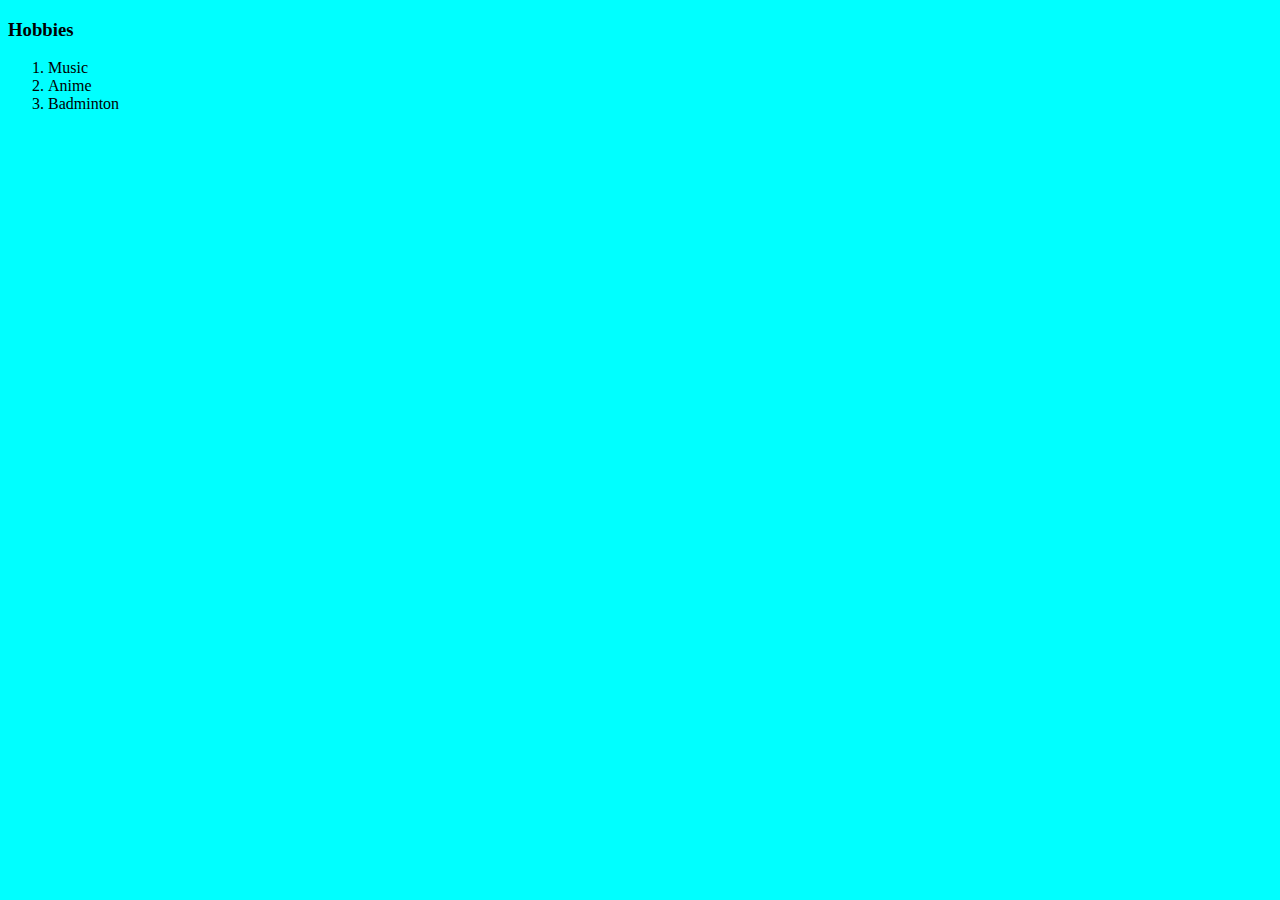
<file: MY_HOBBIES.html>
<!DOCTYPE html>
<html lang="en" dir="ltr">
  <head>
    <meta charset="utf-8">
    <title></title>
  </head>
  <body bgcolor="cyan" >
    <h3>Hobbies</h3>
    <ol>
      <li>Music</li>
      <li>Anime</li>
      <li>Badminton</li>
    </ol>
  </body>
</html>
</file>
